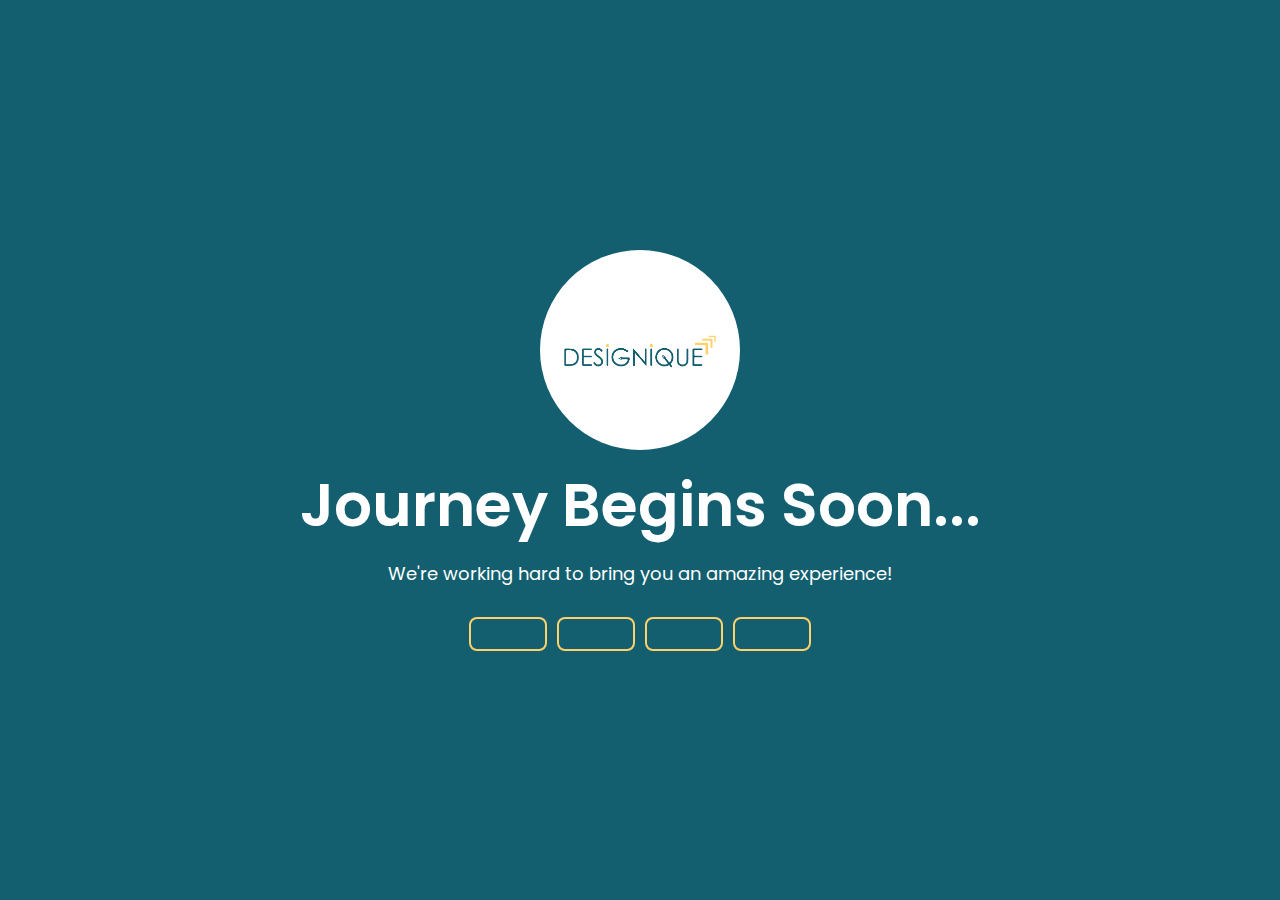
<file: landing/index.html>
<!DOCTYPE html>
<html lang="en">

<head>
    <meta charset="UTF-8">
    <meta name="viewport" content="width=device-width, initial-scale=1.0">
    <title>Coming Soon | Designique</title>
    <style>
        @import url('https://fonts.googleapis.com/css2?family=Noto+Sans:ital,wght@0,100..900;1,100..900&family=Poppins:ital,wght@0,100;0,200;0,300;0,400;0,500;0,600;0,700;0,800;0,900;1,100;1,200;1,300;1,400;1,500;1,600;1,700;1,800;1,900&display=swap');

        body,
        html {
            margin: 0;
            padding: 0;
            height: 100%;
            font-family: "Poppins", sans-serif;
            background-color: #135f6f;
            /* primary color */
            color: #fff;
            /* text color */
            
        }

        .container {
            display: flex;
            justify-content: center;
            align-items: center;
            height: 100%;
        }

        .content {
            text-align: center;
            overflow: hidden;
        }

        h1 {
            font-size: 60px;
            margin-bottom: 20px;
            margin-top: 0;
            font-weight: 600;
            color: #fff;
            line-height: 70px;
            animation: slideInLeft 1s ease-out;
        }

        p {
            font-size: 18px;
            margin-bottom: 30px;
            color: #fff;
            animation: slideInRight 1s ease-out;
        }

        .countdown {
            display: flex;
            justify-content: center;
            margin-top: 20px;
            animation: fadeIn 1s ease-out;
        }

        .countdown div {
            margin: 0 5px;
            font-size: 18px;
            background-color: transparent;
            padding: 15px 20px;
            border-radius: 8px;
            min-width: 34px;
            transition: background-color 0.3s ease;
            color: #ffd167;
            border: 2px solid #ffd167;
            animation: zoomIn 1s ease-out;
            scale: 1;
        }

        .countdown div:hover {
            background-color: #ffd167;
            color: #135f6f;
            scale: 1.05;
            /* darker shade of secondary color */
        }

        .logo {
            max-width: 200px;
            margin: 0 auto 20px;
            height: 200px;
            background: white;
            padding: 0px;
            border-radius: 50%;
            overflow: hidden;
            display: flex;
            justify-content: center;
            align-items: center;
            animation: bounceIn 1s ease-out;
        }

        .logo img {
            width: 80%;
            margin: 4px 0 0 0;
        }

        @keyframes slideInLeft {
            from {
                opacity: 0;
                transform: translateX(-100%);
            }

            to {
                opacity: 1;
                transform: translateX(0);
            }
        }

        @keyframes slideInRight {
            from {
                opacity: 0;
                transform: translateX(100%);
            }

            to {
                opacity: 1;
                transform: translateX(0);
            }
        }

        @keyframes fadeIn {
            from {
                opacity: 0;
            }

            to {
                opacity: 1;
            }
        }

        @keyframes zoomIn {
            from {
                opacity: 0;
                transform: scale(0.8);
            }

            to {
                opacity: 1;
                transform: scale(1);
            }
        }

        @keyframes bounceIn {

            from,
            20%,
            40%,
            60%,
            80%,
            to {
                animation-timing-function: cubic-bezier(0.215, 0.61, 0.355, 1);
            }

            0% {
                opacity: 0;
                transform: scale3d(0.3, 0.3, 0.3);
            }

            20% {
                transform: scale3d(1.1, 1.1, 1.1);
            }

            40% {
                transform: scale3d(0.9, 0.9, 0.9);
            }

            60% {
                opacity: 1;
                transform: scale3d(1.03, 1.03, 1.03);
            }

            80% {
                transform: scale3d(0.97, 0.97, 0.97);
            }

            to {
                opacity: 1;
                transform: scale3d(1, 1, 1);
            }
        }

        @media screen and (max-width: 600px) {
            .content {
                padding: 0 15px;
            }

            h1 {
                font-size: 30px;
                margin-bottom: 0;
                line-height: 40px;
                /* color: #333333; */
            }

            .countdown {
                flex-wrap: wrap;
            }

            .countdown div {
                margin: 5px;
                font-size: 16px;
                /* background-color: #135f6f; */
                padding: 15px 20px;
                border-radius: 5px;
                min-width: inherit;
                transition: background-color 0.3s ease;
                width: 32%;
            }

            .logo {
                max-width: 150px;
                margin: 0 auto 20px;
                height: 150px;
            }

            p {
                font-size: 15px;
                margin-bottom: 30px;
                color: #fff;
                animation: slideInRight 1s ease-out;
                margin-top: 10px;
            }
        }
    </style>
</head>

<body>
    <div class="container">
        <div class="content">
            <div class="logo">
                <img src="logo-actual.png" alt="">
            </div>
            <h1>Journey Begins Soon... </h1>
            <!-- <h1>Coming Soon</h1> -->
            <p>We're working hard to bring you an amazing experience!</p>
            <div class="countdown">
                <div id="days"></div>
                <div id="hours"></div>
                <div id="minutes"></div>
                <div id="seconds"></div>
            </div>
        </div>
    </div>

    <script>
        // Set the date we're counting down to
        var countDownDate = new Date("May 12, 2024 00:00:00").getTime();

        // Update the countdown every second
        var x = setInterval(function () {
            // Get the current date and time
            var now = new Date().getTime();

            // Calculate the remaining time
            var distance = countDownDate - now;

            // Calculate days, hours, minutes, and seconds
            var days = Math.floor(distance / (1000 * 60 * 60 * 24));
            var hours = Math.floor((distance % (1000 * 60 * 60 * 24)) / (1000 * 60 * 60));
            var minutes = Math.floor((distance % (1000 * 60 * 60)) / (1000 * 60));
            var seconds = Math.floor((distance % (1000 * 60)) / 1000);

            // Display the countdown
            document.getElementById("days").innerHTML = days + "d ";
            document.getElementById("hours").innerHTML = hours + "h ";
            document.getElementById("minutes").innerHTML = minutes + "m ";
            document.getElementById("seconds").innerHTML = seconds + "s ";

            // If the countdown is over, display a message
            if (distance < 0) {
                clearInterval(x);
                document.getElementById("countdown").innerHTML = "EXPIRED";
            }
        }, 1000);
    </script>
</body>

</html>
</file>
